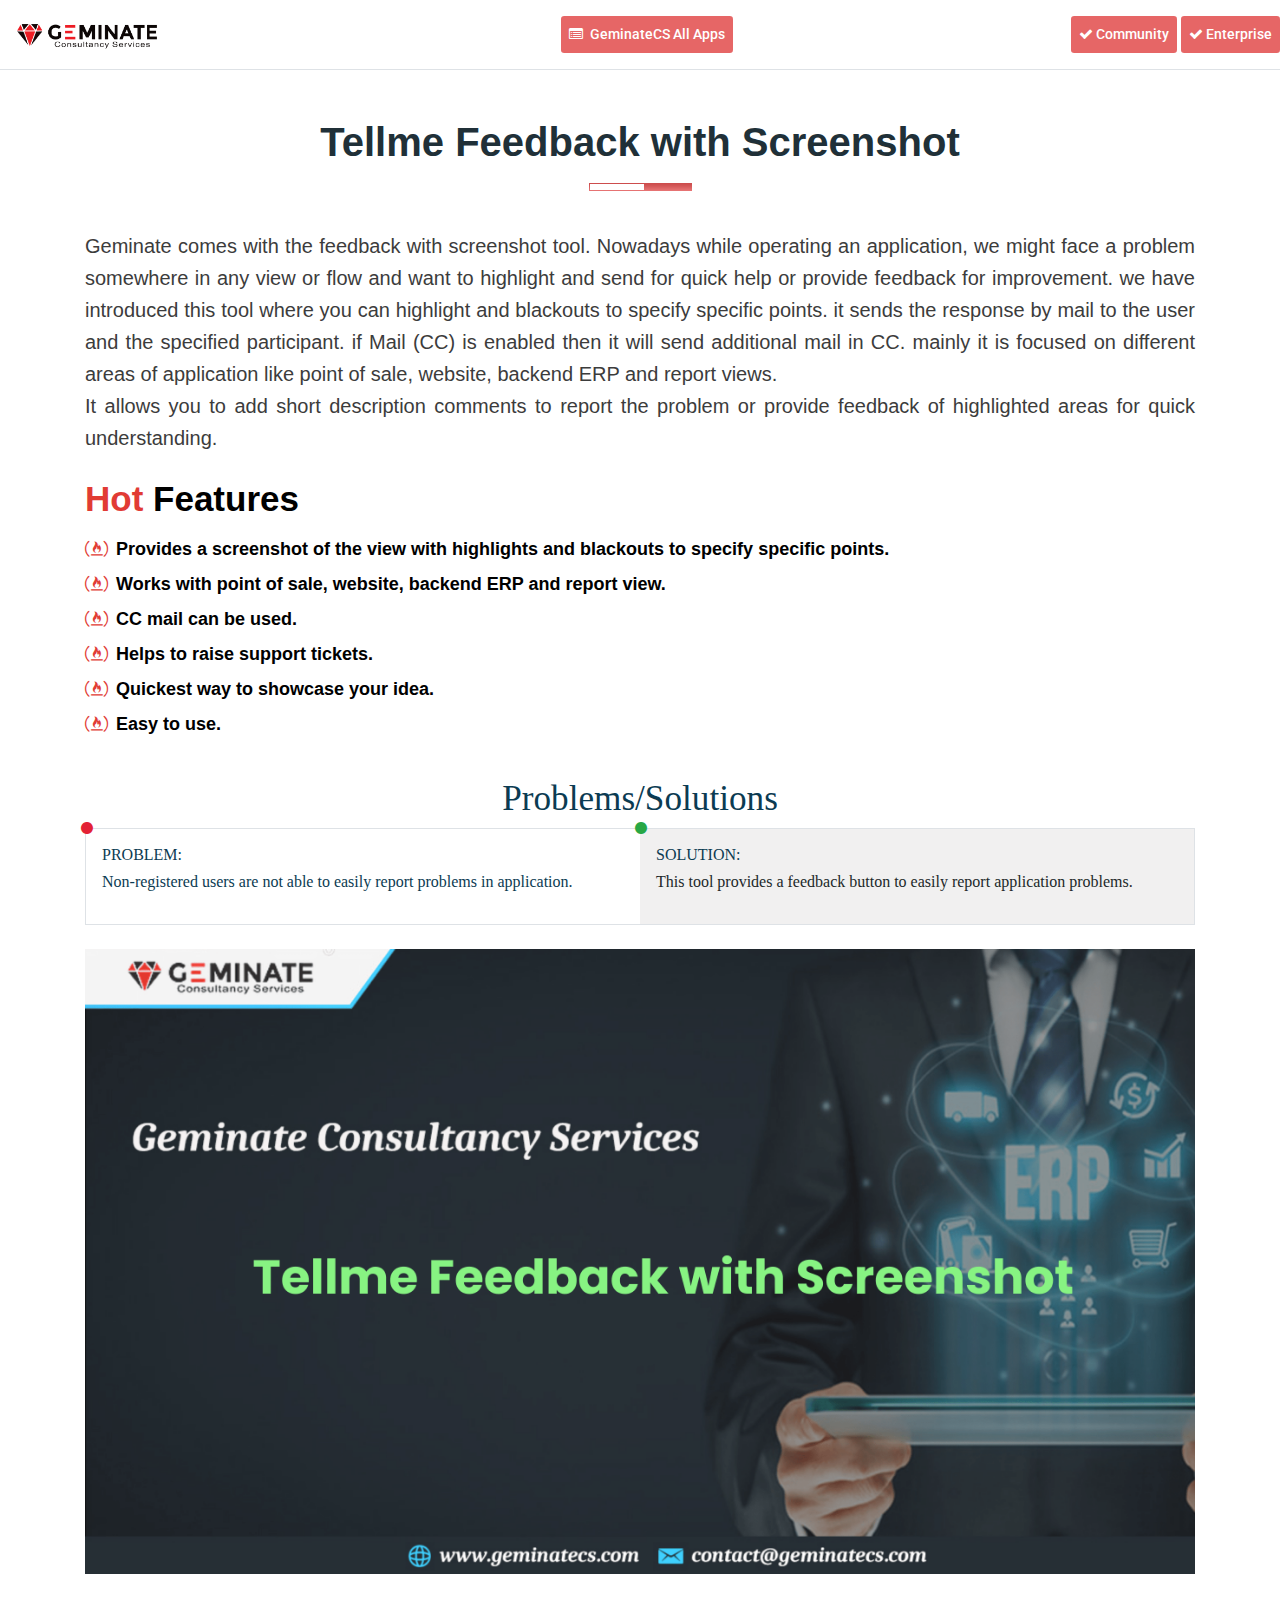
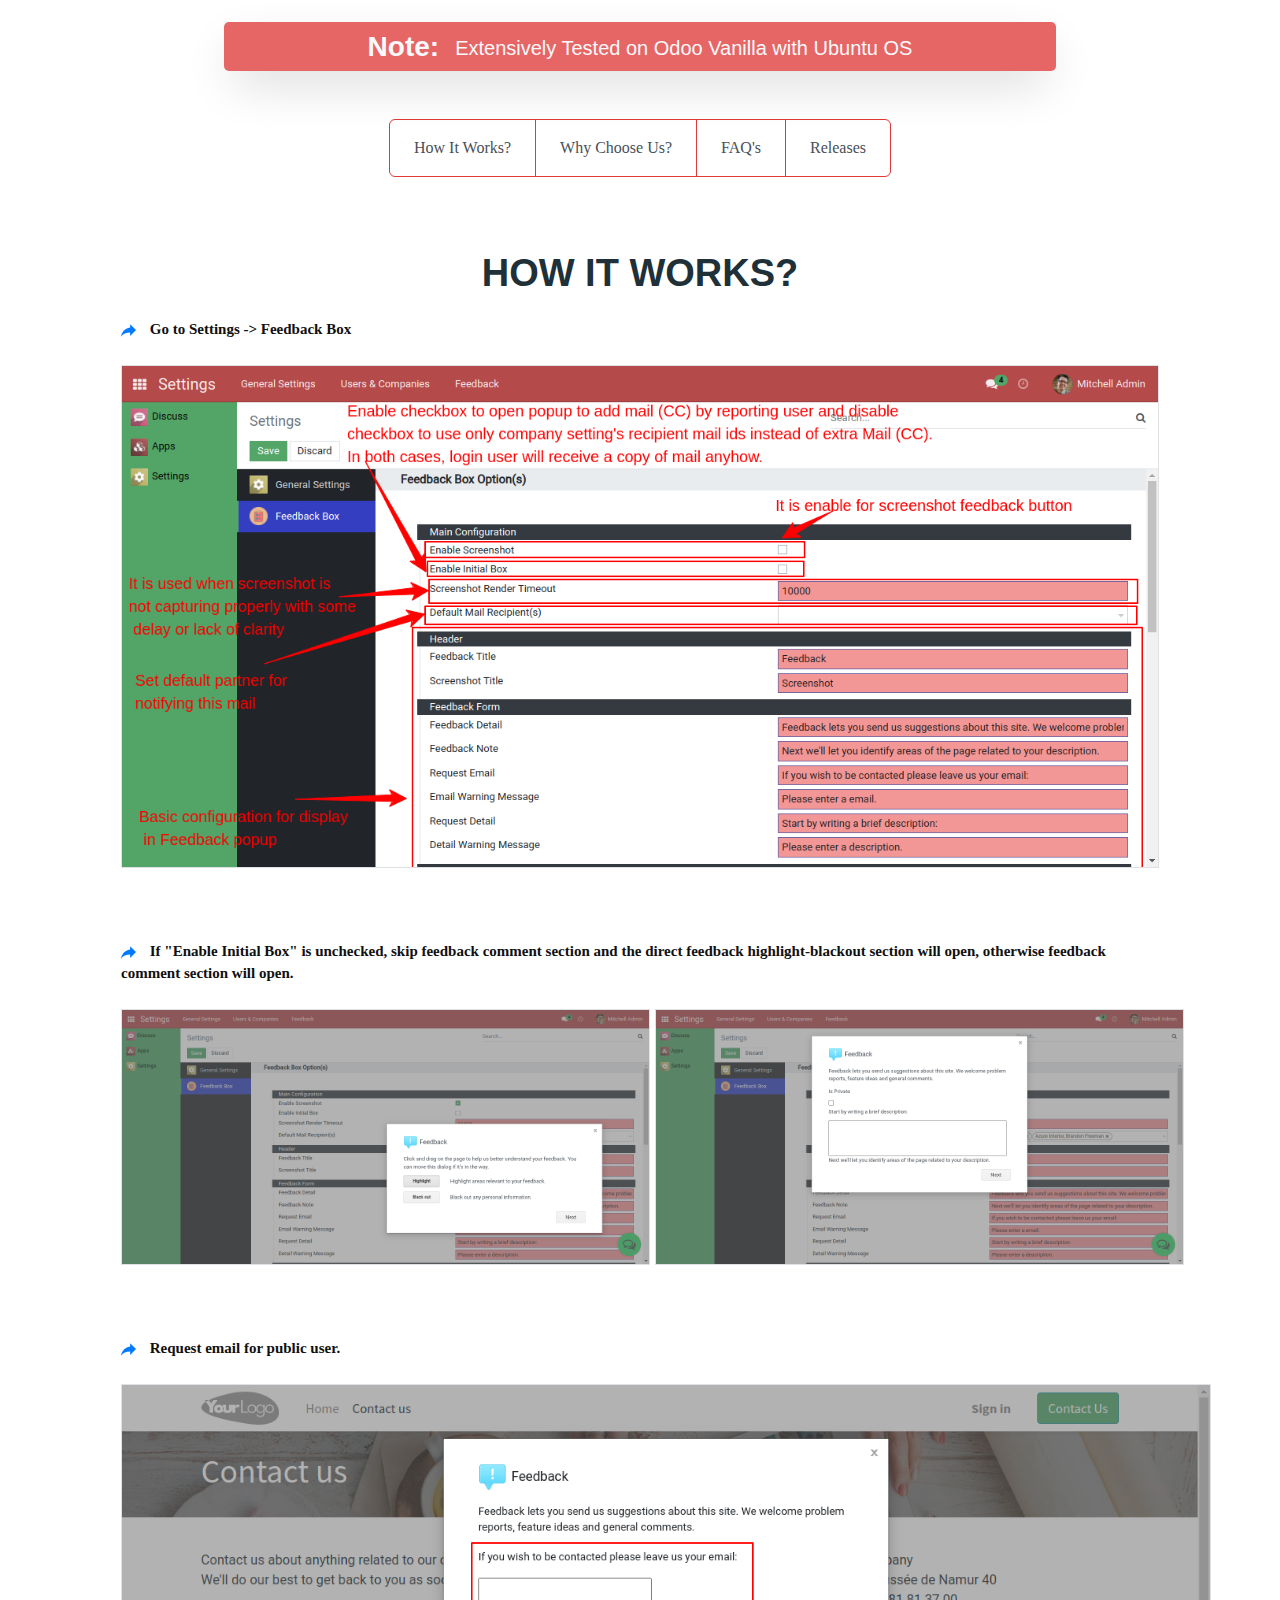
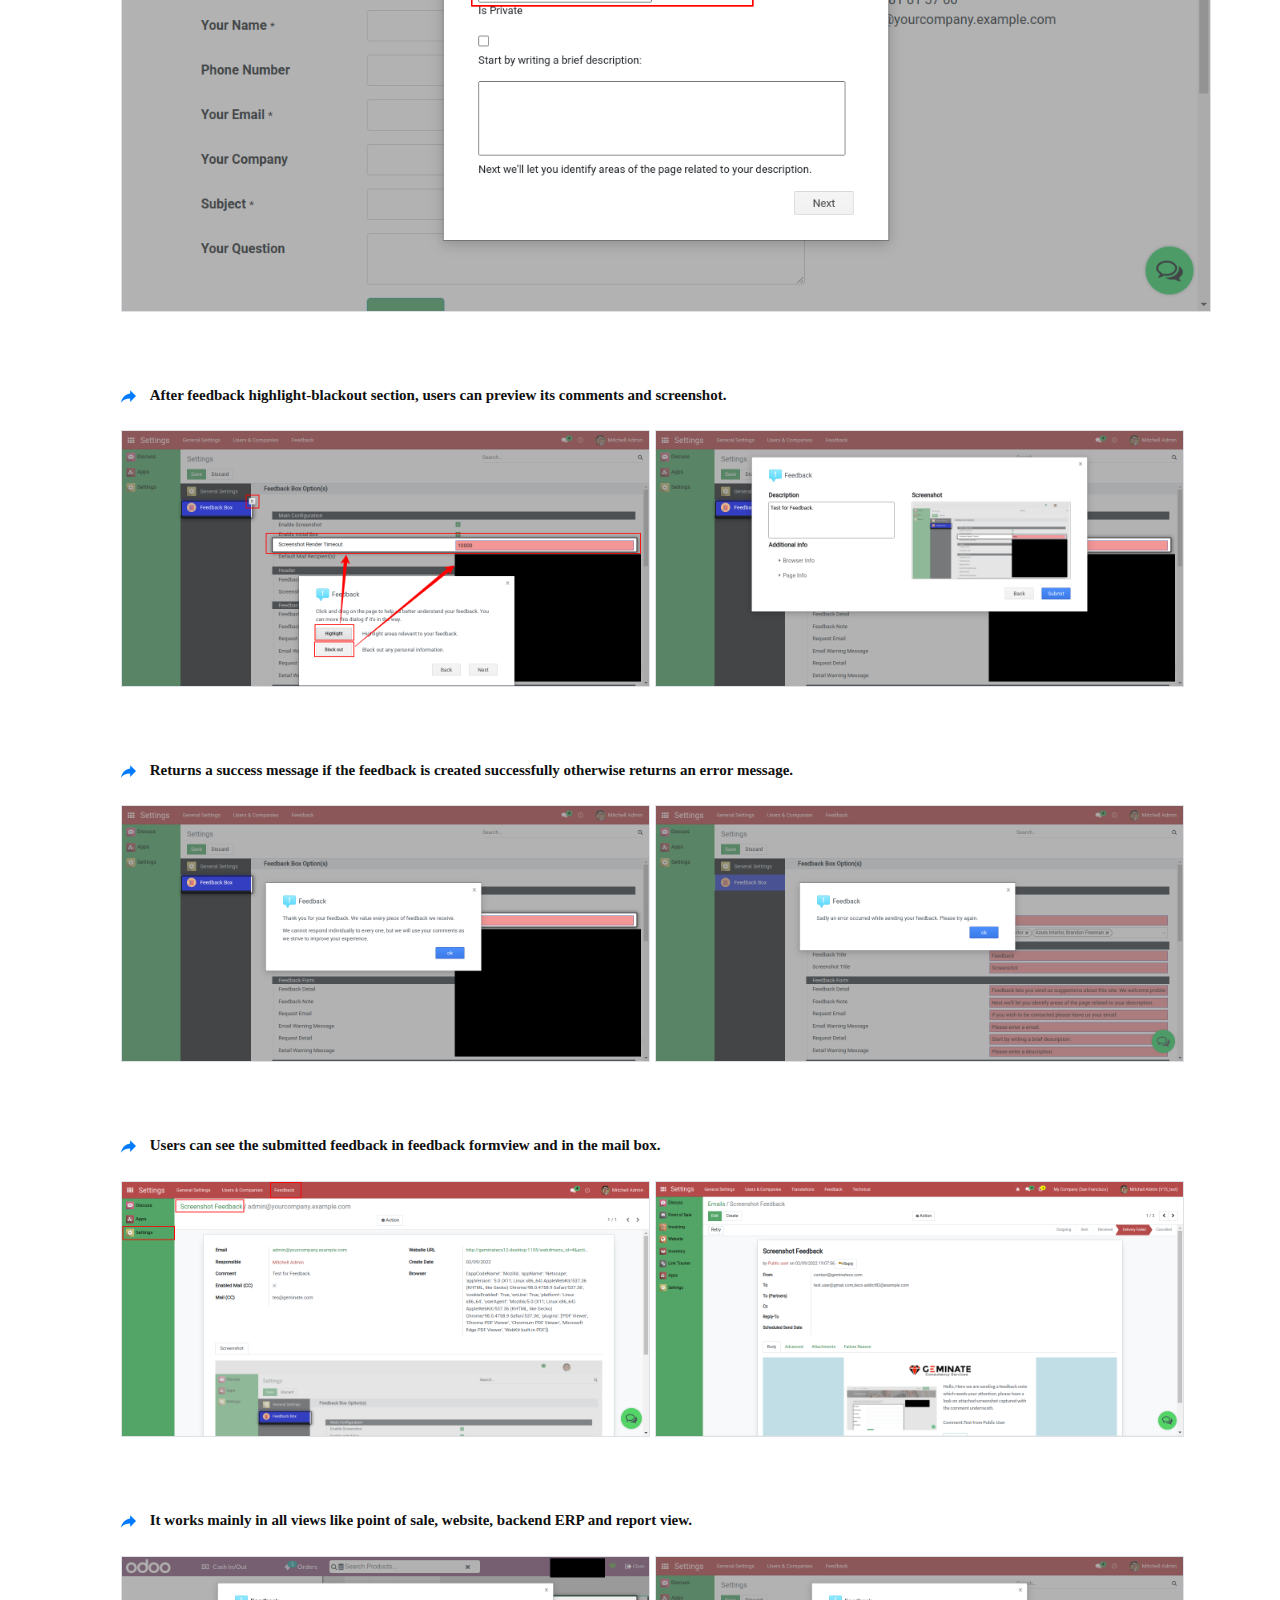
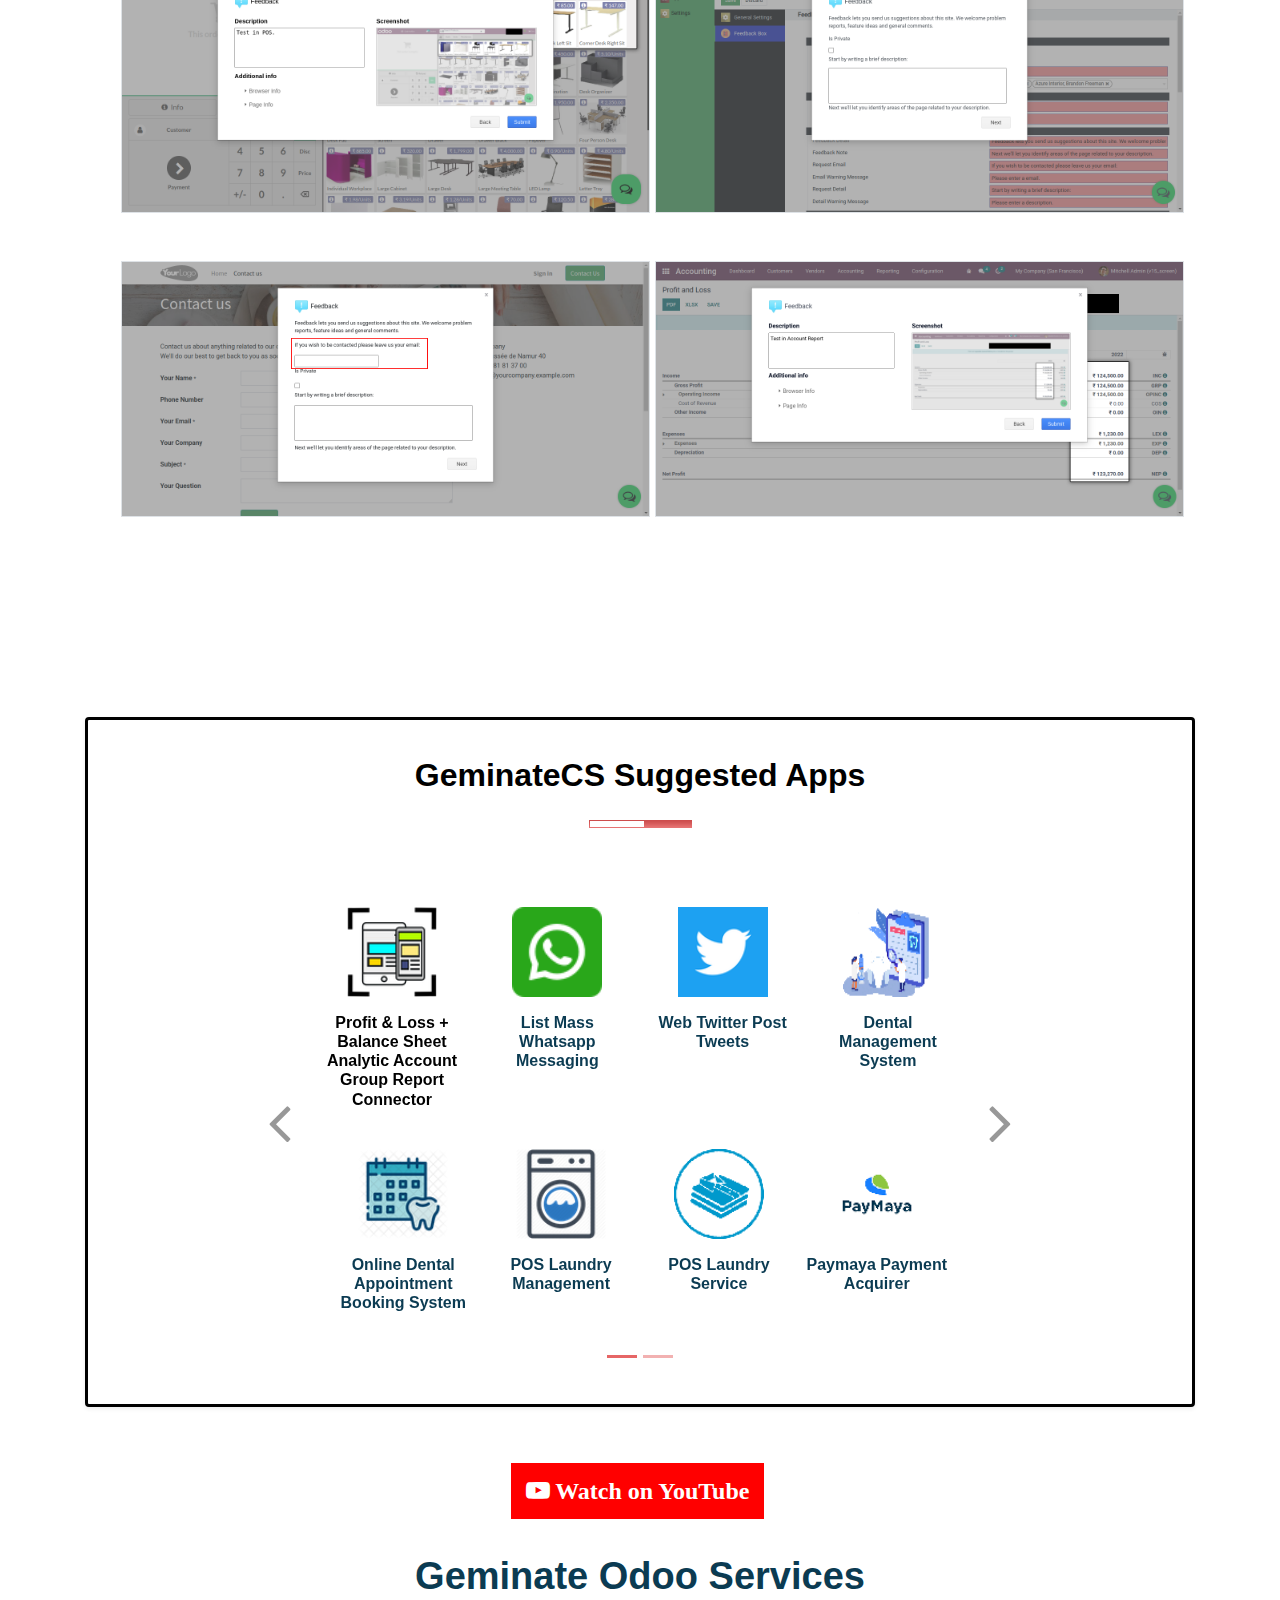
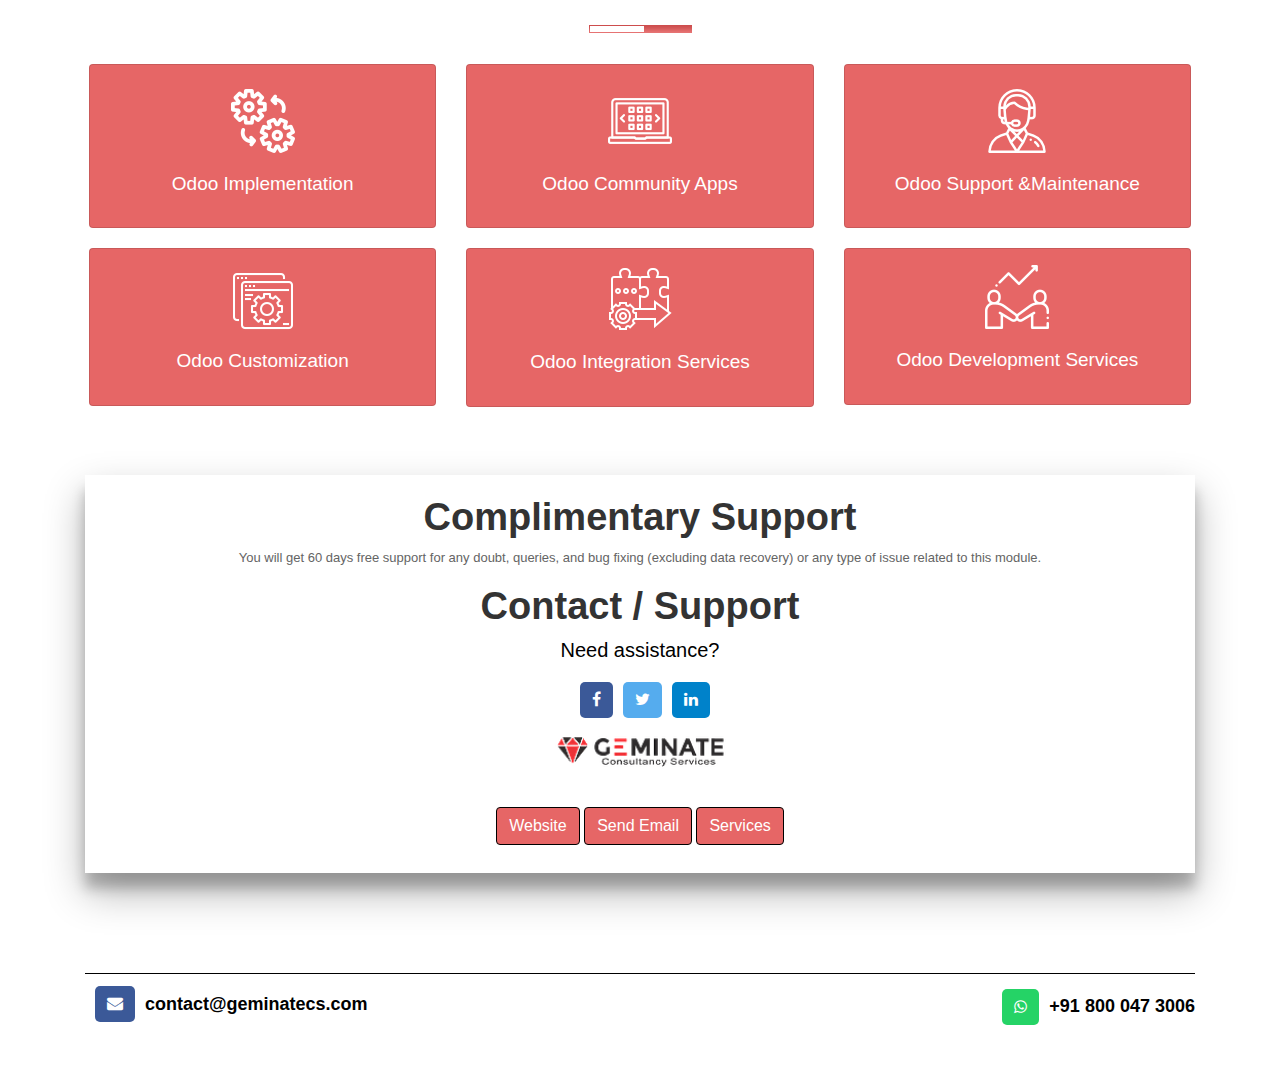
<file: geminate_screenshot_feedback_send_all_sep19/geminate_screenshot_feedback_send_all/static/description/index.html>
<!DOCTYPE html>
<html>
<head>
    <meta charset="utf-8"/>
    <meta http-equiv="X-UA-Compatible" content="IE=edge">
    <title>Odoo</title>
    <meta name="viewport" content="width=device-width, initial-scale=1">
    <link rel="stylesheet" href="https://stackpath.bootstrapcdn.com/bootstrap/4.3.1/css/bootstrap.min.css">
    <link href="https://fonts.googleapis.com/css?family=Montserrat" rel="stylesheet">
    <link href="https://stackpath.bootstrapcdn.com/font-awesome/4.7.0/css/font-awesome.min.css" rel="stylesheet"
          integrity="sha384-wvfXpqpZZVQGK6TAh5PVlGOfQNHSoD2xbE+QkPxCAFlNEevoEH3Sl0sibVcOQVnN" crossorigin="anonymous">
    <link href="https://fonts.googleapis.com/css?family=Roboto:400,500,700&display=swap" rel="stylesheet">


    <link rel="stylesheet" href="https://cdnjs.cloudflare.com/ajax/libs/font-awesome/4.7.0/css/font-awesome.min.css">

</head>

<!-- odoo description page css -->

<style>

button {
    background-color: #4CAF50; /* Green */
    border: none;
    color: white;
    padding: 15px 26px;
    text-align: center;
    text-decoration: none;
    display: inline-block;
    font-size: 16px;
    margin: 4px 2px;
    cursor: pointer;
    -webkit-transition-duration: 0.4s; /* Safari */
    transition-duration: 0.4s;
    font-weight: bold;
    margin-bottom:10px;
    font-family:sans-serif

}

 button:hover {box-shadow: 0 12px 16px 0 rgba(0,0,0,0.24), 0 17px 50px 0 rgba(0,0,0,0.19);
     -webkit-transition-duration: 0.4s;
    transform: scale(1.05);
}
a {
    color: white;
}


a:hover {
    color: white;
    text-decoration: none;
}

.btn2ass {
    padding: 15px 25px;
    background: red;

}

.pb-4 .card:hover {box-shadow: 0 12px 16px 0 rgba(0,0,0,0.24), 0 17px 50px 0 rgba(0,0,0,0.19);
    -webkit-transition-duration: 0.4s;
    transform: scale(1.05);

}

.list-group-item-action:hover {
    background-color: #df3a3a;
    border-color: #dd3131;
    color: #fff;

}

.carousel-inner h5 {
     font-family:sans-serif;


}
@media only screen and (min-width: 375px) and (orientation: portrait) {
    .justify-content-center ul {
        display: contents;}

    .tab-content span {
    margin-top: -21px;
    margin-left: 30px;
    }

    .whatsapp {
        margin-left:-90px;
    }

    .allapps {
    margin-left: 75px;
    margin-right: 60px;
    margin-bottom: -15px;
    }

    #Release span {
        margin: 0px;
        margin-top:10px;
    }

    .tab-pane i {
        width:50px;
    }

    .last i {
       width:38px;
    }

    .tab-pane .pr-5 {
        font-size:15px!important;
    }
}


@media only screen and (min-device-width: 360px) and (orientation: portrait) {
    .justify-content-center ul {
        display: contents;}

    .tab-content span {
    margin-top: -21px;
    margin-left: 30px;
    }

    .whatsapp {
        margin-left:-90px;
    }

      .allapps {
    margin-left: 75px;
    margin-right: 60px;
    margin-bottom: -15px;
    }

     #Release span {
        margin: 0px;
        margin-top:10px;
    }

    .tab-pane i {
        width:50px;
    }

    .last i {
       width:38px;
    }

    .tab-pane .pr-5 {
        font-size:15px!important;
    }


 }

@media only screen and (min-device-width: 412px) and (orientation: portrait) {
     .allapps {
    margin-left:110px;
    margin-right:110px;
    margin-bottom: -15px;
}




}

@media only screen and (min-width: 768px) and (orientation: portrait) {
.allapps {
    margin-left:0px;
    margin-right:0px;
    margin-bottom:0px;
    margin-top: -15px;
    }
.tab-content .user {
        margin: 0px;
    }
.tab-content .easy {
        margin: 0px;
    }
}
@media(max-width: 320px){
    .justify-content-center ul {
        display:inline-grid;
    }
     .whatsapp {
        margin-left:-90px;
    }
    .btn-group {
        margin-left: -10px!important;
    }
      .allapps {
    margin-left: 75px;
    margin-right: 60px;
    margin-bottom: -15px;
    }
     .tab-content span {
    margin-top: -21px;
    margin-left:20px;
    }
     .tab-content p {
        margin-top:-21px!important;
        margin-left:20px;
     }
     .tab-pane i {
        width:50px;
    }

    .last i {
        width: 37px;

    }
    .last a {
        margin-left: -17px;
    }
    .tab-pane .pr-5 {
        font-size:10px!important;
    }
 }
</style>




<body>
<!-- Header -->
<div class="row justify-content-md-between justify-content-center border-bottom align-items-center py-2 mx-0">
    <div class="text-center mr-lg-5 mb-3 mb-lg-0">
        <a class="btn p-2">
            <img src="images/geminatelogo.png" alt="geminatelogo" style="height:30px">
        </a>
    </div>
    <div class="d-flex flex-wrap justify-content-center py-2 allapps">
        <div class="text-center">
            <a href="https://apps.odoo.com/apps/modules/browse?search=geminate+" target="_blank" class="btn btn-sm mb-2 mb-lg-0"
                style="padding: 7px;font-size: 13px;font-size: 14px; font-weight: 500;background-color: #E66666;color:#fff;"><i
                class="fa fa-list-alt mr-1"></i> <span style="margin-left:0px;" class="d-none d-sm-inline"></span>GeminateCS All Apps
            </a>
        </div>

    </div>
    <div class="mt-md-0 mt-4 mb-3 mb-lg-0 ">
        <span class="btn btn-sm mb-2 mb-lg-0" style="padding: 7px;font-size: 13px;font-size: 14px; font-weight: 500;
        background-color: #E66666;color:#fff;"><i class="fa fa-check"></i> Community</span>
        <span class="btn btn-sm mb-2 mb-lg-0" style="padding: 7px;font-size: 13px;font-size: 14px; font-weight: 500;
        background-color: #E66666;color:#fff;"><i class="fa fa-check"></i> Enterprise</span>
    </div>
</div>

<div id="loempia_tabs" class="container py-5 oe_styling_v8"
     style="color: #0b3b52;font-family: 'Open sans','sans-serif';">
    <div class="row text-center mb-2">
        <div class="col-12 text-center">
            <h1 style="color: #203038;font-family:sans-serif; font-weight: bold;">Tellme Feedback with Screenshot</h1>
        </div>

        <div class="text-center w-100 mb-4">
            <img src="images/line.png">
        </div>
    </div>
    <div class="row align-items-center mb-4">
        <div class="col-12">
            <h2 class="mb-4 text-justify" style="font-size:20px; color:#3c3c3c; line-height: 1.6; font-family:sans-serif;">
                Geminate comes with the feedback with screenshot tool. Nowadays while operating an application, we might face a problem somewhere in any view or flow and want to highlight and send for quick help or provide feedback for improvement. we have introduced this tool where you can highlight and blackouts to specify specific points. it sends the response by mail to the user and the specified participant. if Mail (CC) is enabled then it will send additional mail in CC. mainly it is focused on different areas of application like point of sale, website, backend ERP and report views.
                <br/>
                It allows you to add short description comments to report the problem or provide feedback of highlighted areas for quick understanding.
                <br/>
            </h2>
            <h4 class="font-weight-bold mb-3" style="font-size: 35px; font-family:sans-serif; color:black;" ><span style="color:#E13B34;">Hot</span> Features</h4>
            <ul class="list-unstyled" style=" font-family:sans-serif;">
                <li class="mb-2">
                    <i class="fa fa-free-code-camp" style="font-size:18px;color:#E13B34;" ></i><span style="font-size:18px;color:black;" class="font-weight-bold ml-2">Provides a screenshot of the view with highlights and blackouts to specify specific points.</span>
                </li>
                <li class="mb-2">
                    <i class="fa fa-free-code-camp" style="font-size:18px;color:#E13B34;" ></i><span style="font-size:18px; color:black;" class="font-weight-bold ml-2">Works with point of sale, website, backend ERP and report view.</span>
                </li>
                <li class="mb-2">
                    <i class="fa fa-free-code-camp" style="font-size:18px;color:#E13B34;" ></i><span style="font-size:18px; color:black;" class="font-weight-bold ml-2">CC mail can be used.</span>
                </li>
                <li class="mb-2">
                    <i class="fa fa-free-code-camp" style="font-size:18px;color:#E13B34;" ></i><span style="font-size:18px;color:black;" class="font-weight-bold ml-2">Helps to raise support tickets.
                    </span>
                </li>
                <li class="mb-2">
                    <i class="fa fa-free-code-camp" style="font-size:18px;color:#E13B34;" ></i><span style="font-size:18px;color:black;" class="font-weight-bold ml-2">Quickest way to showcase your idea.
                    </span>
                </li>
                <li class="mb-2">
                    <i class="fa fa-free-code-camp" style="font-size:18px;color:#E13B34;" ></i><span style="font-size:18px;color:black;" class="font-weight-bold ml-2">Easy to use.
                    </span>
                </li>
            </ul>
        </div>
    </div>
    <!-- <hr> -->

    <!-- Problem & Solution -->
    <div>
        <h1 class="heading-title text-center display-4" style="font-size: 2.2rem;  word-break: break-all;">
            Problems/Solutions</h1>
        <div style="font-size: 14px;line-height: 20px;">
            <div class="row no-gutters mb-4">
                <div class="col-sm-6 pr-sec p-3 bg-white border border-right-0">
                    <i class="fa fa-circle" style="position: absolute; color: #e32235; top:-8px; left: -5px;"></i>
                    <h5 class="text-uppercase mt-0" style="font-size: 16px;">PROBLEM:</h5>
                    <p style="font-size: 16px;">Non-registered users are not able to easily report problems in application.</p>
                </div>
                <div class="col-sm-6 p-3 border border-left-0" style="background: #f1f0f0;">
                    <i class="fa fa-circle text-success" style="position: absolute; top:-8px; left:-5px;"></i>
                    <h5 class="text-uppercase mt-0" style="font-size: 16px;">SOLUTION:</h5>
                    <p style="color: #212829;font-size: 16px;">This tool provides a feedback button to easily report application problems.</p>
                </div>
            </div>
        </div>
    </div>

    <!-- GIF   -->
    <img src="banner.png" class="mb-5" alt="Working of app" style="width:100%;">
    <!-- Note -->
    <section class="mb-5">
        <div class="text-center p-2 d-flex justify-content-center align-items-center col-lg-9"
             style="background-color: #E66666; border-radius: 5px;
            box-shadow: rgba(0, 0, 0, 0.2) 0px 18px 50px -10px;margin: auto;">
            <h3 class="font-weight-bold mb-0 mr-3 text-light" style="font-family:sans-serif;">Note:</h3>
            <h5 class="mb-0 text-light" style="margin-top: 2px; font-family:sans-serif; ">
                Extensively Tested on Odoo Vanilla with Ubuntu OS
            </h5>
        </div>
    </section>
    <div>
        <div class="justify-content-center d-flex" id="myDIV">
            <!-- Nav pills -->
            <ul class="nav o_tab_nav" style="border: 1px solid #df3a3a;  border-radius: 6px 6px;overflow:hidden;background-color:transparent">
                <li class="nav-item" style="border-radius: 6px 0 0 6px;">
                    <a class="nav-link  px-md-4 list-group-item-beta-dark list-group-item-action" data-toggle="pill" href="#Howitworks"
                       style="border-radius: 0px; border-right: 1px solid #df3a3a;opacity: 1;padding:16px;">How It Works?</a>
                </li>
                <li class="nav-item" style="border-radius: 6px 0 0 6px;">
                    <a class=" nav-link  px-md-4 list-group-item-beta-dark list-group-item-action" data-toggle="pill" href="#Whychooseus"
                       style="border-radius: 6px 0 0 6px; border-right: 1px solid #df3a3a;opacity: 1;padding:16px;">Why Choose Us?</a>
                </li>

                <li class="nav-item">
                    <a class=" nav-link px-md-4 list-group-item-beta-dark list-group-item-action" data-toggle="pill"
                       href="#FAQ" style="border-radius: 0px; border-right: 1px solid #df3a3a;opacity: 1;padding:16px;">FAQ's</a>
                </li>
                <li class="nav-item">
                    <a class="nav-link px-md-4 list-group-item-beta-dark list-group-item-action" data-toggle="pill"
                       href="#Release" style="border-radius: 0px;opacity: 1;padding:16px;">Releases</a>
                </li>
            </ul>
        </div>

        <!-- Tab panes -->
        <div class="tab-content py-5">

            <div class="tab-pane active" id="Howitworks">
                <section class="card mb-5" style="border: none;">
                    <div class="card-body pb-5">
                        <div class="tab-pane text-center">
                            <span class="text-center my-4" style="font-size: 38px; font-weight: 400;color: #203038; font-family:sans-serif;"><b>HOW IT WORKS?</b></span>
                        </div>
                        <div class="tab-pane">
                            <div class="tab-pane text-left">
                                <ul class="list-unstyled pl-0  bg-white" style="font-size:15px;color:#101010;">
                                    <li class="d-flex align-items-baseline mb-2 p-3">
                                        <span>
                                            <img src="images/forward-arrow01.svg" alt="arrow" style="width:15px;margin-right:10px">
                                            <b> Go to Settings -> Feedback Box</b><br/>
                                            <img src="Odoo-New7.png" alt="arrow" style="max-width:100%;"
                                                 class="my-4 border">
                                        </span>
                                    </li>
                                </ul>
                                <ul class="list-unstyled pl-0  bg-white" style="font-size:15px;color:#101010;">
                                    <li class="d-flex align-items-baseline mb-2 p-3">
                                    <span>
                                        <img src="images/forward-arrow01.svg" alt="arrow" style="width:15px;margin-right:10px">
                                        <b>If "Enable Initial Box" is unchecked, skip feedback comment section and the direct feedback highlight-blackout section will open, otherwise feedback comment section will open.</b><br/>
                                        <div class="row">
                                            <div class="col-6">
                                                <img src="Odoo-New1.png" alt="arrow" style="max-width:105%;"
                                             class="my-4 border">
                                            </div>
                                            <div class="col-6">
                                                <img src="Odoo-New6.png" alt="arrow" style="max-width:105%;"
                                             class="my-4 border">
                                            </div>
                                        </div>
                                    </span>
                                    </li>
                                </ul>
                                <ul class="list-unstyled pl-0  bg-white" style="font-size:15px;color:#101010;">
                                    <li class="d-flex align-items-baseline mb-2 p-3">
                                    <span>
                                        <img src="images/forward-arrow01.svg" alt="arrow" style="width:15px;margin-right:10px">
                                        <b>Request email for public user.</b>
                                        <br/>
                                            <img src="Contact-Us-My-Website.png" alt="arrow" style="max-width:105%;"
                                         class="my-4 border">
                                    </span>
                                    </li>
                                </ul>
                                <ul class="list-unstyled pl-0  bg-white" style="font-size:15px;color:#101010;">
                                    <li class="d-flex align-items-baseline mb-2 p-3">
                                        <span>
                                            <img src="images/forward-arrow01.svg" alt="arrow" style="width:15px;margin-right:10px">
                                            <b>After feedback highlight-blackout section, users can preview its comments and screenshot.
                                            </b><br/>
                                            <div class="row">
                                                <div class="col-6">
                                                    <img src="Odoo-New4.png" alt="arrow" style="max-width:105%;"class="my-4 border">
                                                </div>
                                                <div class="col-6">
                                                    <img src="Odoo-New3.png" alt="arrow" style="max-width:105%;"class="my-4 border">
                                                </div>
                                            </div>
                                        </span>
                                    </li>
                                </ul>
                                <ul class="list-unstyled pl-0  bg-white" style="font-size:15px;color:#101010;">
                                    <li class="d-flex align-items-baseline mb-2 p-3">
                                        <span>
                                            <img src="images/forward-arrow01.svg" alt="arrow" style="width:15px;margin-right:10px">
                                            <b>Returns a success message if the feedback is created successfully otherwise returns an error message.
                                            </b><br/>
                                            <div class="row">
                                                <div class="col-6">
                                                    <img src="Odoo-New2.png" alt="arrow" style="max-width:105%;"class="my-4 border">
                                                </div>
                                                <div class="col-6">
                                                    <img src="Odoo-New.png" alt="arrow" style="max-width:105%;"class="my-4 border">
                                                </div>
                                            </div>
                                        </span>
                                    </li>
                                </ul>
                                <ul class="list-unstyled pl-0  bg-white" style="font-size:15px;color:#101010;">
                                    <li class="d-flex align-items-baseline mb-2 p-3">
                                        <span>
                                            <img src="images/forward-arrow01.svg" alt="arrow" style="width:15px;margin-right:10px">
                                            <b>Users can see the submitted feedback in feedback formview and in the mail box.
                                            </b><br/>
                                            <div class="row">
                                                <div class="col-6">
                                                    <img src="Odoo-admin-yourcompany-example-com.png" alt="arrow" style="max-width:105%;"class="my-4 border">
                                                </div>
                                                <div class="col-6">
                                                    <img src="Odoo-screenshort-Feedback1.png" alt="arrow" style="max-width:105%;"class="my-4 border">
                                                </div>
                                            </div>
                                        </span>
                                    </li>
                                </ul>
                                <ul class="list-unstyled pl-0  bg-white" style="font-size:15px;color:#101010;">
                                    <li class="d-flex align-items-baseline mb-2 p-3">
                                    <span>
                                        <img src="images/forward-arrow01.svg" alt="arrow" style="width:15px;margin-right:10px">
                                        <b>It works mainly in all views like point of sale, website, backend ERP and report view.</b><br/>
                                        <div class="row">
                                            <div class="col-6">
                                                <img src="Odoo-POS.png" alt="arrow" style="max-width:105%;"class="my-4 border">
                                            </div>
                                            <div class="col-6">
                                                <img src="Odoo-New6.png" alt="arrow" style="max-width:105%;"class="my-4 border">
                                            </div>
                                        </div>
                                        <div class="row">
                                            <div class="col-6">
                                                <img src="Contact-Us-My-Website.png" alt="arrow" style="max-width:105%;"class="my-4 border">
                                            </div>
                                            <div class="col-6">
                                                <img src="Odoo-Profit-and-Loss.png" alt="arrow" style="max-width:105%;"class="my-4 border">
                                            </div>
                                        </div>
                                    </span>
                                    </li>
                                </ul>
                            </div>
                        </div>
                    </div>
                </section>
            </div>

            <div class="tab-pane" id="Whychooseus">
                <div class="tab-pane text-center">
                    <span class="text-center my-4" style="font-size: 38px; font-weight: 400;color: #203038; font-family:sans-serif;"><b>Why Choose Us?</b></span>
                </div>
                <div class="row">
                    <div>
                        <ul class="list-unstyled px-2" style="font-family:sans-serif; color:#000;">
                            <li class="d-flex align-items-center flex-wrap font-weight-bold py-3">
                                <img src="images/star.png"
                                     style="width:20px;height:20px;margin-right: 10px;"/>
                              <p style="margin-top:2px; margin-bottom:0px;">Allows a screenshot of the view with highlights and blackouts to specify specific points.</p>
                            </li>
                            <li class="d-flex align-items-center flex-wrap font-weight-bold py-3">
                                <img src="images/star.png"
                                     style="width:20px;height:20px;margin-right: 10px;"/>
                                <span>Works on point of sale, website, backend ERP and report view.</span>
                            </li>
                            <li class="d-flex align-items-center flex-wrap font-weight-bold py-3">
                                <img src="images/star.png"
                                     style="width:20px;height:20px;margin-right: 10px;"/>
                                <span>Helps to raise support tickets.</span>
                            </li>
                            <li class="d-flex align-items-center flex-wrap font-weight-bold py-3">
                                <img src="images/star.png"
                                     style="width:20px;height:20px;margin-right: 10px;"/>
                                <span class="user">Easy to use and quick to apply.</span>
                            </li>
                        </ul>
                    </div>
                </div>
            </div>

            <div class="tab-pane fade" id="FAQ">
                <div class="card-body p-0">
                    <div class="tab-pane text-center">
                        <span class="text-center my-4" style="font-size: 38px; font-weight: 400;color: #203038; font-family:sans-serif;"><b>Frequently Asked Question</b></span>
                    </div>
                    <div class="s_faq mx-2 mx-md-5 mb-5">
                        <div id="accordion">
                            <div class="card shadow mb-4" data-toggle="collapse" href="#faqOne" style="border: none; border-left: 10px solid #E66666;">
                                <div class="card-header py-4 pl-4 pr-5 bg-white position-relative d-flex justify-content-between"
                                     style="border: none; cursor:pointer;">
                                    <div class="pr-5" style="font-size: 1.6rem; font-weight: 600; color: #000; font-family:sans-serif;">Is
                                        This app is compatible with Odoo Enterprise?
                                    </div>
                                    <a class="card-link collapsed" data-toggle="collapse" href="#faqOne" style="
                                      width: 48px;
                                      height: 40px;
                                      line-height: 11px;
                                      background-color: #E66666;
                                      border-radius: 2px;
                                      padding: 0;
                                      font-size: 24px;" aria-expanded="true">
                                    </a>
                                </div>
                                <div id="faqOne" class="collapse" data-parent="#accordion">
                                    <div class="card-body pt-0 pl-4">
                                        <div style="font-size: 1.4rem; color: #000; font-family:sans-serif;">
                                           Yes, our app works with Odoo Enterprise as well as Community.
                                        </div>
                                    </div>
                                </div>
                            </div>
                          <div class="card shadow mb-4" data-toggle="collapse" href="#faqimgrender" style="border: none; border-left: 10px solid #E66666;">
                              <div class="card-header py-4 pl-4 pr-5 bg-white position-relative d-flex justify-content-between"
                                   style="border: none; cursor:pointer;">
                                  <div class="pr-5" style="font-size: 1.6rem; font-weight: 600; color: #000; font-family:sans-serif;">What should I do if the image is not coming correctly?
                                  </div>
                                  <a class="card-link collapsed" data-toggle="collapse" href="#faqimgrender" style="
                                    width: 48px;
                                    height: 40px;
                                    line-height: 11px;
                                    background-color: #E66666;
                                    border-radius: 2px;
                                    padding: 0;
                                    font-size: 24px;">
                                  </a>
                              </div>
                              <div id="faqimgrender" class="collapse" data-parent="#accordion">
                                  <div class="card-body pt-0 pl-4">
                                      <div style="font-size: 1.4rem; color: #000;font-family:sans-serif;">
                                          Increase range for screenshot renderer time.
                                      </div>
                                  </div>
                              </div>
                          </div>
                          <div class="card shadow mb-4" data-toggle="collapse" href="#faqmulimail" style="border: none; border-left: 10px solid #E66666;">
                              <div class="card-header py-4 pl-4 pr-5 bg-white position-relative d-flex justify-content-between"
                                   style="border: none; cursor:pointer;">
                                  <div class="pr-5" style="font-size: 1.6rem; font-weight: 600; color: #000; font-family:sans-serif;">Is multiple private mail possible?
                                  </div>
                                  <a class="card-link collapsed" data-toggle="collapse" href="#faqmulimail" style="
                                    width: 48px;
                                    height: 40px;
                                    line-height: 11px;
                                    background-color: #E66666;
                                    border-radius: 2px;
                                    padding: 0;
                                    font-size: 24px;">
                                  </a>
                              </div>
                              <div id="faqmulimail" class="collapse" data-parent="#accordion">
                                  <div class="card-body pt-0 pl-4">
                                      <div style="font-size: 1.4rem; color: #000;font-family:sans-serif;">
                                          Yes, check the Mail (CC) check box (Private mail) and the text box will appear. now, enter multiple emails separated by commas (,).
                                      </div>
                                  </div>
                              </div>
                          </div>
                          <div class="card shadow mb-4" data-toggle="collapse" href="#faqpersonalinfo" style="border: none; border-left: 10px solid #E66666;">
                              <div class="card-header py-4 pl-4 pr-5 bg-white position-relative d-flex justify-content-between"
                                   style="border: none; cursor:pointer;">
                                  <div class="pr-5" style="font-size: 1.6rem; font-weight: 600; color: #000; font-family:sans-serif;"> Does it take personal information from the browser?
                                  </div>
                                  <a class="card-link collapsed" data-toggle="collapse" href="#faqpersonalinfo" style="
                                    width: 48px;
                                    height: 40px;
                                    line-height: 11px;
                                    background-color: #E66666;
                                    border-radius: 2px;
                                    padding: 0;
                                    font-size: 24px;">
                                  </a>
                              </div>
                              <div id="faqpersonalinfo" class="collapse" data-parent="#accordion">
                                  <div class="card-body pt-0 pl-4">
                                      <div style="font-size: 1.4rem; color: #000;font-family:sans-serif;">
                                          No, it takes the common information of the browser. So that system admin can know and understand in which type of system you have a problem.
                                      </div>
                                  </div>
                              </div>
                          </div>
                            <div class="card shadow mb-4" data-toggle="collapse" href="#faqFour" style="border: none; border-left: 10px solid #E66666;">
                                <div class="card-header py-4 pl-4 pr-5 bg-white position-relative d-flex justify-content-between"
                                     style="border: none; cursor:pointer;">
                                    <div class="pr-5" style="font-size: 1.6rem; font-weight: 600; color: #000; font-family:sans-serif;">Need
                                        some customization in this app, whom to contact?
                                    </div>
                                    <a class="card-link collapsed" data-toggle="collapse" href="#faqFour" style="
                                      width: 48px;
                                      height: 40px;
                                      line-height: 11px;
                                      background-color: #E66666;
                                      border-radius: 2px;
                                      padding: 0;
                                      font-size: 24px;">
                                    </a>
                                </div>
                                <div id="faqFour" class="collapse" data-parent="#accordion">
                                    <div class="card-body pt-0 pl-4">
                                        <div style="font-size: 1.4rem; color: #000;font-family:sans-serif;">
                                            Please drop an email at contact@geminatecs.com for further discussion.
                                        </div>
                                    </div>
                                </div>
                            </div>
                        </div>
                    </div>
                </div>
            </div>

            <div class="tab-pane fade" id="Release">
                <div class="card-body p-0">
                    <section class="card mb-5" style="border: none;">
                        <div class="card-body pb-5">
                            <div class="text-center pb-5 pt-4">
                                <h2 style="font-weight: 600; font-size: 38px;font-family:sans-serif;color:#203038;">Our Releases</h2>
                            </div>
                            <div class="row justify-content-center">
                                <div class="col-sm-8" style="position: relative;">
                                    <div class="d-flex mb-4" style="position: relative;">
                                        <div class="list-group-item-beta-dark list-group-item-action active w-auto"
                                             style="min-width: 65px;box-sizing: border-box;padding: 10px;text-align: center; color: #fff;border-top-left-radius: 5px;border-bottom-left-radius: 5px;box-shadow: rgba(50, 50, 93, 0.25) 0px 50px 100px -20px, rgba(0, 0, 0, 0.3) 0px 30px 60px -30px;background-color: #E66666;border-color: #203038;font-family:sans-serif">
                                            <span style="font-size: 20px; font-weight: 700;display: block;">2nd</span>
                                            <span style="display: block;font-size: 0.8em;text-transform: uppercase;">January, 2022 </span>
                                        </div>
                                        <div class="w-100"
                                             style="padding: 1.5rem 2rem;border-top-right-radius: 10px; background-color: #fff;border-bottom-right-radius: 10px;box-shadow: rgba(50, 50, 93, 0.25) 0px 50px 100px -20px, rgba(0, 0, 0, 0.3) 0px 30px 60px -30px;font-family:sans-serif">
                                            <div class="timeline__content">
                                                <h3 style="font-weight: 400; margin-bottom:20px;color: black;">Latest Release
                                                    1.0.1</h3>
                                                <p style="color:#5f5a5a; margin-bottom: 10px;"><span
                                                        style="font-size:12px;position:relative;"></span>
                                                    Connect both report modules in one frame!
                                                </p>
                                            </div>
                                        </div>
                                    </div>
                                </div>
                            </div>
                        </div>
                    </section>
                </div>
            </div>
        </div>
    </div>




    <!-- GeminateCS Suggested apps  -->
    <section class="card shadow-sm mb-5" style="border: 3px solid #000;">
        <div class="card-body">
            <h2 class="my-3 w-100 text-center" style="color: #0b3b52; font-weight: 400; font-family:sans-serif; color:#000; font-weight: bold;">GeminateCS Suggested Apps</h2>
            <div class="text-center w-100 mb-4">
                <img src="images/line.png">
            </div>
            <div id="demo" class="carousel slide pb-5 col-12 col-lg-8 mx-auto" data-ride="carousel">
                <!-- Indicators -->
                <ul class="carousel-indicators">
                    <li data-target="#demo" style="background-color: #E66666;" data-slide-to="0" class="active"></li>
                    <li data-target="#demo" style="background-color: #E66666;" data-slide-to="1"></li>
                </ul>
                <!-- The slideshow -->
                <div class="carousel-inner pt-4 pt-lg-5 ">
                    <div class="carousel-item px-4 active">
                        <div class="row pb-sm-4 no-lg-gutters">
                            <div class="col-6 col-sm-3 text-center">
                                <a href="https://apps.odoo.com/apps/modules/15.0/auto_screenshot_capture/"
                                   class="d-block" target="_blank" style="text-decoration: none;">
                                    <img src="images/app-logo/autoss.png" style="width:90px; height:90px;" />
                                    <div class="card-body text-center p-0 mt-3 mb-3 mb-lg-0">
                                        <h5 class="card-text m-0" style="font-size:16px; font-weight: 600; color: #000;">
                                            Profit & Loss + Balance Sheet Analytic Account Group Report Connector</h5>
                                    </div>
                                </a>
                            </div>
                            <div class="col-6 col-sm-3 text-center">
                                <a href="https://apps.odoo.com/apps/modules/15.0/mass_whatsapp_messaging/"
                                   target="_blank" style="text-decoration: none;">
                                    <img src="images/app-logo/whatsapp.png" style="width:90px; height:90px;" />
                                    <div class="card-body text-center p-0 mt-3 mb-3 mb-lg-0">
                                        <h5 class="card-text m-0" style="font-size: 16px; font-weight: 600; color: #0b3b52;">List
                                            Mass Whatsapp Messaging</h5>
                                    </div>
                                </a>
                            </div>
                            <div class="col-6 col-sm-3 text-center">
                                <a href="https://apps.odoo.com/apps/modules/15.0/web_twitter_post_tweets/" class="d-block"
                                   target="_blank" style="text-decoration: none;">
                                    <img src="images/app-logo/Twitter.png" style="width:90px; height:90px;" />
                                    <div class="card-body text-center p-0 mt-3 mb-3 mb-lg-0">
                                        <h5 class="card-text m-0" style="font-size: 16px; font-weight: 600; color: #0b3b52;">
                                            Web Twitter Post Tweets</h5>
                                    </div>
                                </a>
                            </div>
                            <div class="col-6 col-sm-3 text-center">
                                <a href="https://apps.odoo.com/apps/modules/15.0/geminate_dental_management/"
                                   target="_blank" style="text-decoration: none;">
                                    <img src="images/app-logo/dental.png" style="width:90px; height:90px;" />
                                    <div class="card-body text-center p-0 mt-3 mb-3 mb-lg-0">
                                        <h5 class="card-text m-0" style="font-size: 16px; font-weight: 600; color: #0b3b52;">Dental Management System</h5>
                                    </div>
                                </a>
                            </div>
                        </div>
                        <div class="row pt-3 pb-4 no-gutters">
                            <div class="col-6 col-sm-3 text-center">
                                <a href="https://apps.odoo.com/apps/modules/15.0/website_geminate_dental_management/" target="_blank"
                                   style="text-decoration: none;">
                                    <img src="images/app-logo/ondental.png" style="width:90px; height:90px;" />
                                    <div class="card-body text-center p-0 mt-3 mb-3 mb-lg-0">
                                        <h5 class="card-text m-0" style="font-size: 16px; font-weight: 600; color: #0b3b52;">
                                        Online Dental Appointment Booking System</h5>
                                    </div>
                                </a>
                            </div>
                            <div class="col-6 col-sm-3 text-center">
                                <a href="https://apps.odoo.com/apps/modules/15.0/pos_laundry_management/"
                                   class="d-block" target="_blank" style="text-decoration: none;">
                                    <img src="images/app-logo/luandry.png" style="width:90px; height:90px;" />
                                    <div class="card-body text-center p-0 mt-3 mb-3 mb-lg-0">
                                        <h5 class="card-text m-0" style="font-size: 16px; font-weight: 600; color: #0b3b52;">
                                           POS Laundry Management</h5>
                                    </div>
                                </a>
                            </div>
                            <div class="col-6 col-sm-3 text-center">
                                <a href="https://apps.odoo.com/apps/modules/15.0/pos_laundry_service/"
                                   target="_blank" style="text-decoration: none;">
                                    <img src="images/app-logo/luandrys.png" style="width:90px; height:90px;" />
                                    <div class="card-body text-center p-0 mt-3 mb-3 mb-lg-0">
                                        <h5 class="card-text m-0" style="font-size: 16px; font-weight: 600; color: #0b3b52;">POS Laundry Service</h5>
                                    </div>
                                </a>
                            </div>
                            <div class="col-6 col-sm-3 text-center">
                                <a href="https://apps.odoo.com/apps/modules/15.0/geminate_payment_paymaya/"
                                   class="d-block" target="_blank" style="text-decoration: none;">
                                    <img src="images/app-logo/Paymaya.png"
                                         style="width:90px; height:90px;" />
                                    <div class="card-body text-center p-0 mt-3 mb-3 mb-lg-0">
                                        <h5 class="card-text m-0" style="font-size: 16px; font-weight: 600; color: #0b3b52;">Paymaya Payment Acquirer</h5>
                                    </div>
                                </a>
                            </div>
                        </div>
                    </div>
                    <div class="carousel-item px-4">
                        <div class="row pb-sm-4 no-gutters">
                            <div class="col-6 col-sm-3 text-center">
                                <a href="https://apps.odoo.com/apps/modules/15.0/website_live_chatbot_mcq/"
                                   target="_blank" style="text-decoration: none;">
                                    <img src="images/app-logo/mcq.png" style="width:90px; height:90px;" />
                                    <div class="card-body text-center p-0 mt-3 mb-3 mb-lg-0">
                                        <h5 class="card-text m-0" style="font-size: 16px; font-weight: 600; color: #0b3b52;">Website Live Chatbot MCQ</h5>
                                    </div>
                                </a>
                            </div>
                            <div class="col-6 col-sm-3 text-center">
                                <a href="https://apps.odoo.com/apps/modules/15.0/website_video_translate/"
                                   class="d-block" target="_blank" style="text-decoration: none;">
                                    <img src="images/app-logo/videot.png" style="width:90px; height:90px;" />
                                    <div class="card-body text-center p-0 mt-3 mb-3 mb-lg-0">
                                        <h5 class="card-text m-0" style="font-size: 16px; font-weight: 600; color: #0b3b52;">
                                            Website Video Translate</h5>
                                    </div>
                                </a>
                            </div>
                            <div class="col-6 col-sm-3 text-center">
                                <a href="https://apps.odoo.com/apps/modules/15.0/elearning_local_video_resume/" target="_blank"
                                   style="text-decoration: none;">
                                    <img src="images/app-logo/elearing.png" style="width:90px; height:90px;" />
                                    <div class="card-body text-center p-0 mt-3 mb-3 mb-lg-0">
                                        <h5 class="card-text m-0" style="font-size: 16px; font-weight: 600; color: #0b3b52;">
                                            eLearning Local Video Resume</h5>
                                    </div>
                                </a>
                            </div>
                            <div class="col-6 col-sm-3 text-center">
                                <a href="https://apps.odoo.com/apps/modules/15.0/mail_smtp_imap_by_company_helpdesk/" target="_blank"
                                   style="text-decoration: none;">
                                    <img src="images/app-logo/mail.png"
                                         style="width:90px; height:90px;" />
                                    <div class="card-body text-center p-0 mt-3 mb-3 mb-lg-0">
                                        <h5 class="card-text m-0" style="font-size: 16px; font-weight: 600; color: #0b3b52;">
                                            Mail SMTP and IMAP + Alias Domain By Company Helpdesk</h5>
                                    </div>
                                </a>
                            </div>
                        </div>
                        <div class="row pt-3 pb-4 no-gutters">
                            <div class="col-6 col-sm-3 text-center">
                                <a href="https://apps.odoo.com/apps/modules/15.0/mrp_production_customize/"
                                   target="_blank" style="text-decoration: none;">
                                    <img src="images/app-logo/mrp.png"
                                         style="width:90px; height:90px;" />
                                    <div class="card-body text-center p-0 mt-3 mb-3 mb-lg-0">
                                        <h5 class="card-text m-0" style="font-size: 16px; font-weight: 600; color: #0b3b52;">
                                            Inventory Quality<br>Check</h5>
                                    </div>
                                </a>
                            </div>
                            <div class="col-6 col-sm-3 text-center">
                                <a href="https://apps.odoo.com/apps/modules/15.0/database_user_anonymization/"
                                   target="_blank" style="text-decoration: none;">
                                    <img src="images/app-logo/data.png"
                                         style="width:90px; height:90px;" />
                                    <div class="card-body text-center p-0 mt-3 mb-3 mb-lg-0">
                                        <h5 class="card-text m-0" style="font-size: 16px; font-weight: 600; color: #0b3b52;">
                                           Database User Anonymization</h5>
                                    </div>
                                </a>
                            </div>
                            <div class="col-6 col-sm-3 text-center">
                                <a href="https://apps.odoo.com/apps/modules/15.0/geminate_voice_input/"
                                   target="_blank" style="text-decoration: none;">
                                    <img src="images/app-logo/inputvoice.png" style="width:90px; height:90px;" />
                                    <div class="card-body text-center p-0 mt-3 mb-3 mb-lg-0">
                                        <h5 class="card-text m-0" style="font-size: 16px; font-weight: 600; color: #0b3b52;">
                                           Geminate Voice Input</h5>
                                    </div>
                                </a>
                            </div>
                            <div class="col-6 col-sm-3 text-center">
                                <a href="https://apps.odoo.com/apps/modules/15.0/geminate_im_multi_language/"
                                   class="d-block" target="_blank" style="text-decoration: none;">
                                    <img src="images/app-logo/multilanguage.png"
                                         style="width:90px; height:90px;" />
                                    <div class="card-body text-center p-0 mt-3 mb-3 mb-lg-0">
                                        <h5 class="card-text m-0" style="font-size: 16px; font-weight: 600; color: #0b3b52;">
                                            Geminate IM Multi Language</h5>
                                    </div>
                                </a>
                            </div>
                        </div>
                    </div>
                </div>
                <!-- Left and right controls -->
                <a class="carousel-control-prev" href="#demo" data-slide="prev" style="left: -5%; width: 60px;">
                    <i class="fa fa-angle-left" style="font-size: 5vw;color: #333;"></i>
                </a>
                <a class="carousel-control-next" href="#demo" data-slide="next" style="right: -5%; width: 60px;">
                    <i class="fa fa-angle-right" style="font-size: 5vw;color: #333;"></i>
                </a>
            </div>
        </div>
    </section>


    <section class="oe_container">
        <div class="oe_spaced">
            <center>
                <h4 class="asyou" style="color: red;margin-right: 10px;margin-right: 5px;margin-top:70px;">
                   <a class="btn2ass" href="https://youtu.be/bYJfA5arDQM" target="_blank" style="color: #FFFFFF !important; border-radius: 0; background-color: red; border-color: #005ca7; padding: 15px; font-weight: bold;">
                    <i class="fa fa-youtube-play"></i>
                        Watch on YouTube
                    </a>
                </h4>
            </center>
        </div>
    </section>
    <br/>
<!--    <section class="oe_container">-->
<!--        <div class="oe_spaced">-->
<!--            <div class="oe_span12 text-center">-->
<!--                 <button class="btn2ass "><a href="https://youtu.be/bYJfA5arDQM">Watch on Youtube <i style="margin-left: 10px; font-size:25px;"class="fa fa-youtube-play" aria-hidden="true"></i></a></button>-->
<!--            </div>-->
<!--        </div>-->
<!--    </section>-->

<!--    <a href="https://youtu.be/bYJfA5arDQM" target="_blank" class="btn3">Watch on Youtube</a>-->

    <!--Geminatecs Odoo Services -->
    <div class="row pb-sm-5 px-1 pb-4">
        <h2 class="w-100 text-center my-3" style="font-size: 38px; font-weight:bold; font-family:sans-serif;">Geminate Odoo Services</h2>
        <div class="text-center w-100 mb-4">
            <img src="images/line.png">
        </div>
        <div class="col-12 col-sm-6 col-md-4" style="margin-bottom: 20px;">
            <div class="card text-center" style="min-height: 90px; background-color: #E66666">
                <div class="pt-4">
                    <a href="https://geminatecs.com/erp-implementation"><img src="images/gear.png" alt="support"></a>
                </div>
                <div class="card-body" style="background-color: transparent !important">
                    <a href="https://geminatecs.com/erp-implementation">
                        <h5 class="card-title text-white" style="font-size: 19px; font-weight:500; font-family:sans-serif;">Odoo Implementation</h5>
                    </a>
                </div>
            </div>
        </div>
        <div class="col-12 col-sm-6 col-md-4" style="margin-bottom: 20px;">
            <div class="card text-center" style="min-height: 90px; background-color: #E66666">
                <div class="pt-4">
                    <a href="https://geminatecs.com/shop"><img src="images/apps.png" alt="apps"></a>
                </div>
                <div class="card-body" style="background-color: transparent !important">
                    <a href="https://geminatecs.com/shop">
                        <h5 class="card-title text-white" style="font-size: 19px; font-weight:500; font-family:sans-serif;">Odoo Community Apps</h5>
                    </a>
                </div>
            </div>
        </div>
        <div class="col-12 col-sm-6 col-md-4" style="margin-bottom: 20px;">
            <div class="card text-center"
                 style="mmin-height: 90px; background-color: #E66666 ">
                <div class="pt-4">
                    <a href="https://geminatecs.com/erp-support"><img src="images/support (1).png" alt="support (1)"></a>
                </div>
                <div class="card-body" style="background-color: transparent !important">
                    <a href="https://geminatecs.com/erp-support">
                        <h5 class="card-title text-white" style="font-size: 19px; font-weight:500; font-family:sans-serif;">Odoo Support &amp;Maintenance</h5>
                    </a>
                </div>
            </div>
        </div>
        <div class="col-12 col-sm-6 col-md-4" style="margin-bottom: 20px;">
            <div class="card text-center" style="min-height: 90px; background-color: #E66666">
                <div class="pt-4">
                    <a href="https://geminatecs.com/erp-customization"><img src="images/custom.png" alt="custom"></a>
                </div>
                <div class="card-body" style="background-color: transparent !important">
                    <a href="https://geminatecs.com/erp-customization">
                        <h5 class="card-title text-white" style="font-size: 19px; font-weight:500; font-family:sans-serif;">Odoo Customization</h5>
                    </a>
                </div>
            </div>
        </div>
        <div class="col-12 col-sm-6 col-md-4" style="margin-bottom: 20px;">
            <div class="card text-center" style="min-height: 90px; background-color:#E66666">
                <div class="pt-4" style="padding-top: 1.1rem!important;">
                    <a href="https://geminatecs.com/erp-integration"><img src="images/integration.png" alt="integration"></a>
                </div>
                <div class="card-body" style="background-color: transparent !important">
                    <a href="https://geminatecs.com/erp-integration">
                        <h5 class="card-title text-white" style="font-size: 19px; font-weight:500; font-family:sans-serif;">Odoo Integration Services</h5>
                    </a>
                </div>
            </div>
        </div>
        <div class="col-12 col-sm-6 col-md-4" style="margin-bottom: 20px;">
            <div class="card text-center" style="min-height: 90px; background-color:#E66666">
                <div class="pt-4" style="padding-top: 1rem!important;">
                    <a href="https://geminatecs.com/erp-development"><img src="images/develop.png" alt="develop"></a>
                </div>
                <div class="card-body" style="background-color: transparent !important">
                    <a href="https://geminatecs.com/erp-development">
                        <h5 class="card-title text-white" style="font-size: 19px; font-weight:500; font-family:sans-serif;">Odoo Development Services</h5>
                    </a>
                </div>
            </div>
        </div>
    </div>

    <div class="support_box container " style="box-shadow: rgba(0, 0, 0, 0.3) 0px 19px 38px, rgba(0, 0, 0, 0.22) 0px 15px 12px; padding-top: 20px; padding-bottom: 20px; margin-bottom:100px; font-family:sans-serif;">
        <div class="text-center" >
        <h2 class="oe_slogan" style="font-weight: bold; color:#333333; font-size:38px;">Complimentary Support</h2>
        <p style="color: #646464; font-size:13px;">You will get 60 days free support for any doubt, queries, and bug fixing (excluding data recovery) or any type of issue related to this module.</p>
        </div>
        <div class="text-center" style="margin-bottom:20px;font-family:sans-serif;">
            <h2 class="oe_slogan" style="font-weight: bold; color:#333333; font-size:38px;">Contact / Support</h2>
            <h3 class="oe_slogan" style="color: black; font-size:20px;">Need assistance?</h3>
        </div>
        <div class="oe_spaced text-center" style="border:none;margin-bottom:-60px;">
           <div class="btn-group">
              <a class="btn btn-primary" style="background-color: #3b5998; margin-left: 10px;border:none; border-radius:5px;" href="https://www.facebook.com/geminatecs" role="button"><i class="fa fa-facebook-f"></i></a>
              <a class="btn btn-primary" style="background-color: #55acee;margin-left: 10px;border:none;border-radius:5px;" href="https://twitter.com/geminatecs" role="button"><i class="fa fa-twitter"></i></a>
              <a class="btn btn-primary" style="background-color: #0082ca;margin-left: 10px;border:none;border-radius:5px;" href="https://www.linkedin.com/company/geminate-consultancy-services" role="button"><i class="fa fa-linkedin"></i></a>
            </div>
        </div>
        <div class="oe_picture text-center">
            <span><a href="http://www.geminatecs.com"></a>
                <img src="images/geminatelogo2.png" style="height:185px; width:185px; margin-bottom:-36px;">
            </span><br/>
            <h4 class="btn btn-primary" style="background:#E66666;border-color: black;"><a style="color:white;" target="_blank" href="https://www.geminatecs.com/">Website</a></h4>
            <h4 class="btn btn-primary" style="background:#E66666;border-color: black;"><a style="color:white;" target="_top" href="mailto:contact@geminatecs.com">Send Email</a></h4>
            <h4 class="btn btn-primary" style="background:#E66666;border-color: black;"><a style="color:white;" target="_blank" href="https://www.geminatecs.com/page/services">Services</a></h4>
<!--        <div class="btn-group text-center" style="margin-left:20px;">-->
<!--            <button type="button" class="btn" style="background-color: #E66666;"><a href="https://geminatecs.com/">Website</a></button>-->
<!--            <button type="button" class="btn" style="background-color: #E66666;"><a href="mailto:contact@geminatecs.com">Send Email</a></button>-->
<!--            <button type="button" class="btn" style="background-color: #E66666; color:#fff;"><a href="https://geminatecs.com/erp-development">Services</a></button>-->
<!--        </div>-->

        </div>
<!--        <div class="oe_spaced text-center">-->
<!--            <div class="oe_span12">-->
<!--                <div class="oe_picture">-->
<!--                    <a href="http://www.geminatecs.com"><img src="logo.png" style="height: 81px;width: 279px;"></a>-->
<!--                    <br/>-->
<!--                    <h4 class="btn btn-primary" style="background:#d91c59;border-color: #e42049;"><a style="color:white;" target="_blank" href="https://www.geminatecs.com/">Website</a></h4>-->
<!--                    <h4 class="btn btn-primary" style="background:#d91c59;border-color: #e42049;"><a style="color:white;" target="_top" href="mailto:contact@geminatecs.com">Send Email</a></h4>-->
<!--                    <h4 class="btn btn-primary" style="background:#d91c59;border-color: #e42049;"><a style="color:white;" target="_blank" href="https://www.geminatecs.com/page/services">Services</a></h4>-->
<!--                </div>-->
<!--            </div>-->
<!--        </div>-->
    </div>


    <!-- Geminate Footer -->
    <div class="row no-gutters mx-0 justify-content-sm-between justify-content-center"style="border-top: 1px solid black;">
        <div  class="mb-sm-0 mb-3 d-flex align-items-center" style="margin-top:10px;">
            <a href="mailto:contact@geminatecs.com" class="btn btn-primary" style="background-color: #3b5998; margin-left: 10px;border:none;
                border-radius:5px;"  role="button"><i class="fa fa-envelope"style="color:white;"></i>
            </a>
            <a href="mailto:contact@geminatecs.com" style="font-size: 18px;color:black; font-weight: bold; font-family:sans-serif; margin-left:10px;">
                contact@geminatecs.com
            </a>
        </div>
        <div class="d-flex align-items-center whatsapp" style="margin-top:15px;">
           <a href="tel:+91 (800) (047) (3006)"  class="btn btn-primary" style="background-color: #25D366; margin-left: 10px;border:none; border-radius:5px;"   role="button"><i class="fa fa-whatsapp" style="color:white; font-size:15px;"></i>
           </a>
            <a href="tel:+91 (800) (047) (3006)" style="font-size: 18px; color:black; font-weight: bold;  font-family:sans-serif; margin-left:10px;">
                    +91 800 047 3006
            </a>
        </div>

    </div>
</div>

<script src="https://code.jquery.com/jquery-3.3.1.slim.min.js"></script>
<script src="https://cdnjs.cloudflare.com/ajax/libs/popper.js/1.14.7/umd/popper.min.js"></script>
<script src="https://stackpath.bootstrapcdn.com/bootstrap/4.3.1/js/bootstrap.min.js"></script>
</body>
</html>
</file>
